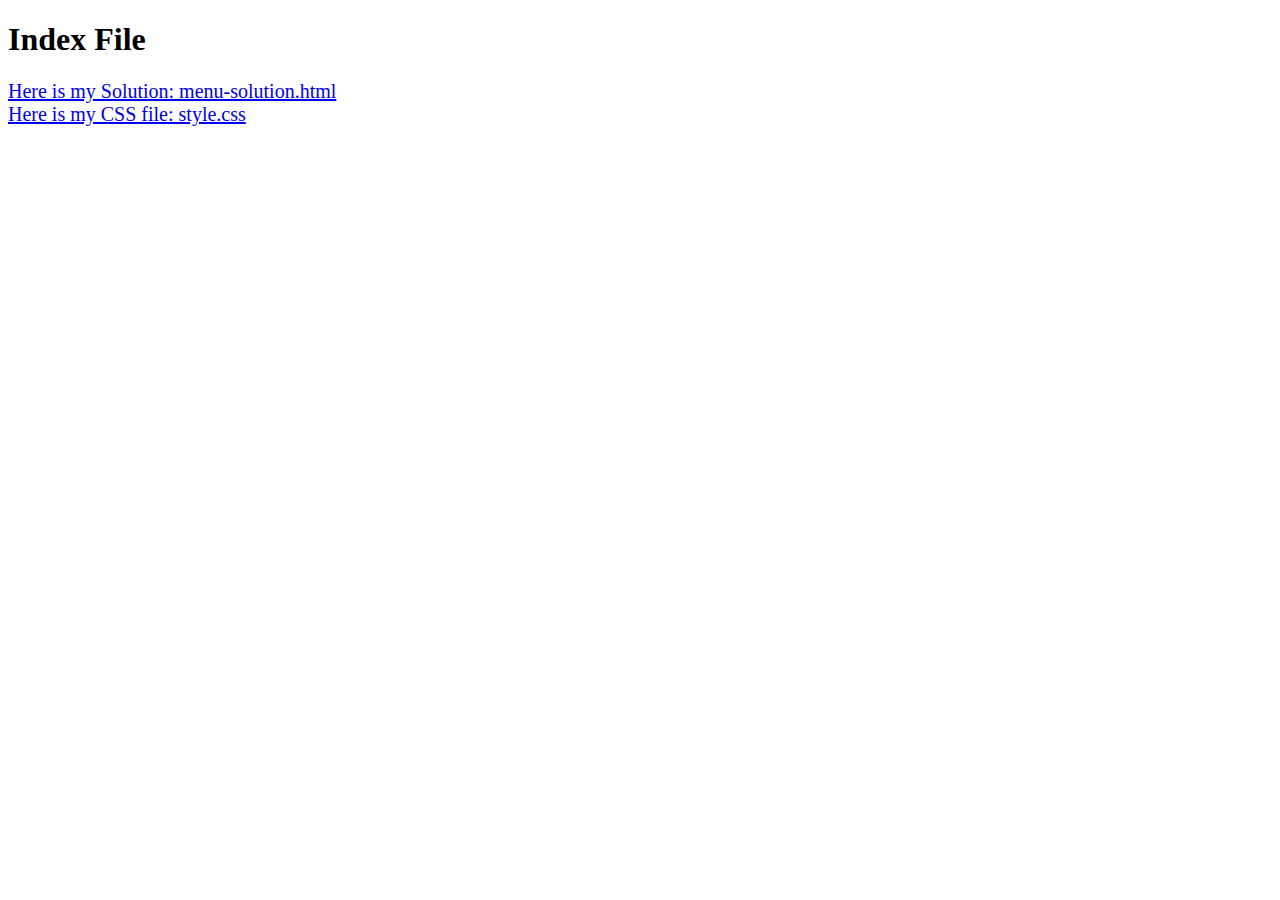
<file: module2-solution/index.html>
<!DOCTYPE html>    
<html>             
    <head>         
        <meta charset="utf-8">        
        <title> Index</title>      
    </head>
    <body>         
        <h1>Index File</h1>
        <a href="menu-solution.html" title="Enter my Assignment" style="font-size: 20px;" target="_blank">Here is my Solution: menu-solution.html</a>
        <div></div>
        <a href="css/style.css" title="My css file" style="font-size: 20px;" target="_blank">Here is my CSS file: style.css</a>
    </body>
</html>
</file>
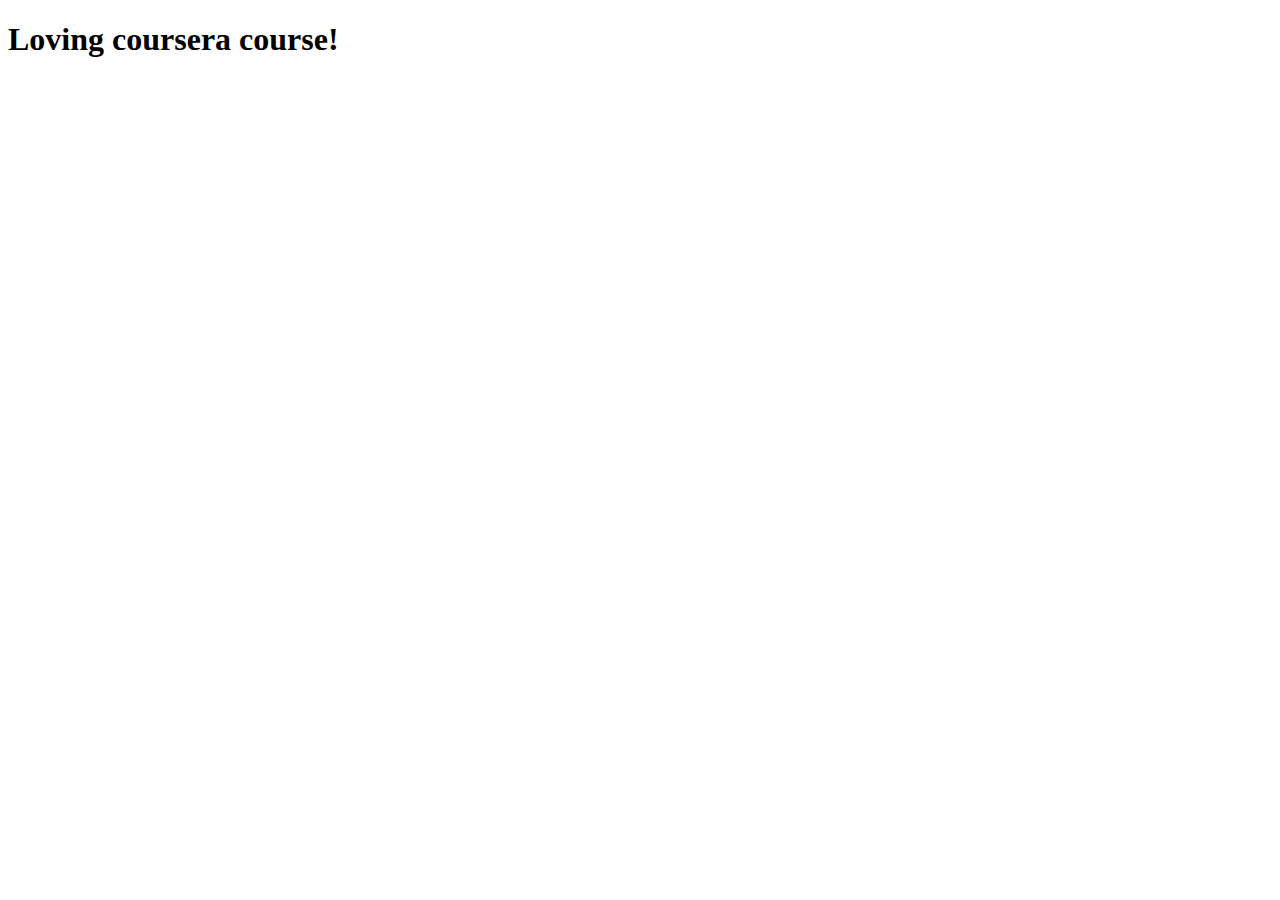
<file: Programming/index.html>
<!DOCTYPE html>    <!--Tells the browser that this is a html file-->
<html>             <!--Tag that contains the entire html document-->
    <head>         <!--Contains items that describe the main content of the page-->
        <meta charset="utf-8">        <!--Setting the character set, not required-->
        <title> Coursera</title>      <!--Its required, html will be invalid without it-->
    </head>
    <body>         <!--Root to all content that is visible to the user, viewport-->
        <h1>Loving coursera course!</h1> 
    </body>
</html>
</file>
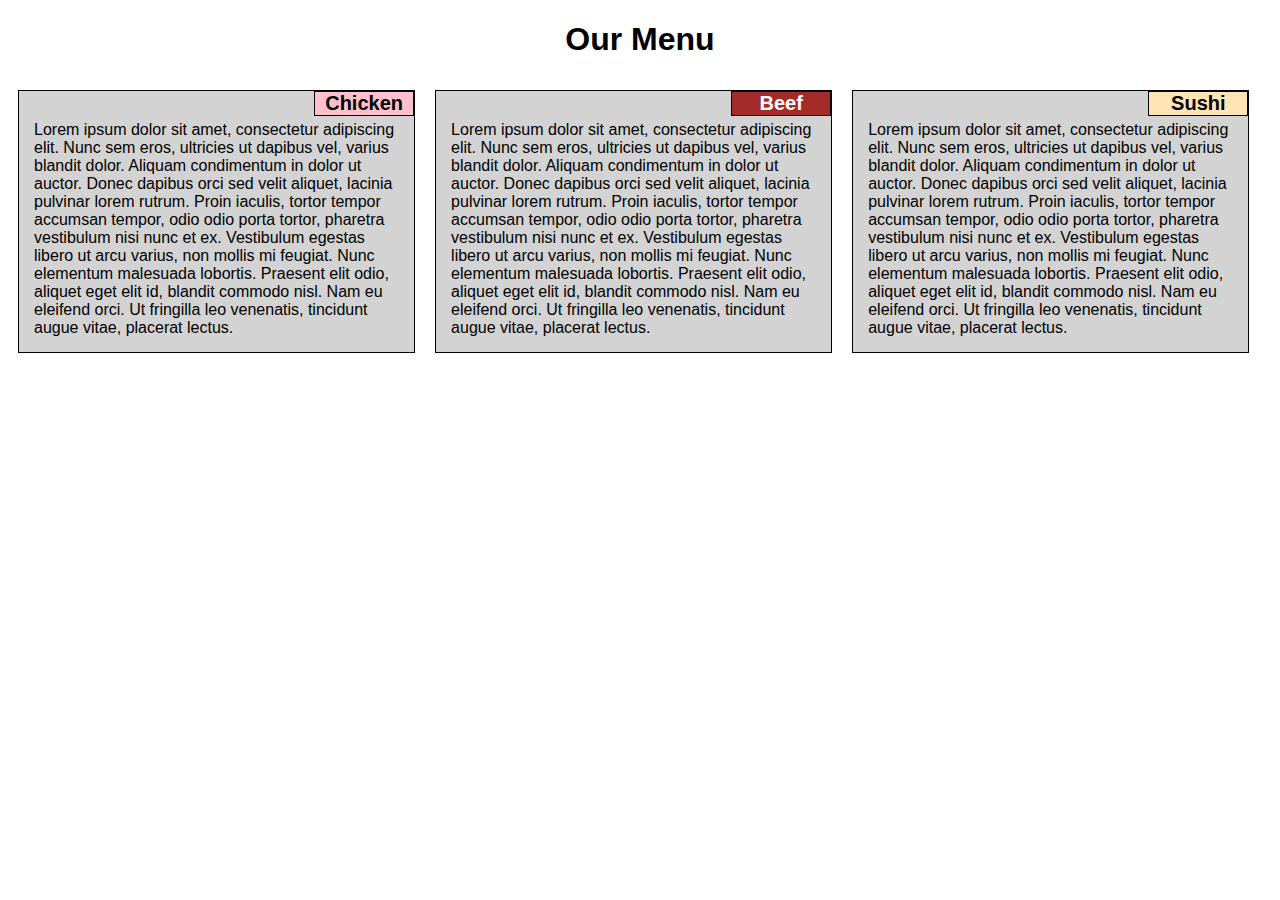
<file: module2-solution/menu-solution.html>
<!DOCTYPE html>
<html>
<head>
    <meta charset="UTF-8">
    <meta name="viewport" content="width=device-width, initial-scale=1">
    <title>Module 2 Solution</title>
    <link rel="stylesheet" href="css/style.css">
</head>
<body>
    <h1>Our Menu</h1>
    <div class="row">
        <div class="col-lg-4 col-md-6">
            <div class="box">
                <div id="chicken" class="title">Chicken</div>
                <p>
                    Lorem ipsum dolor sit amet, consectetur adipiscing elit. Nunc sem eros, ultricies ut dapibus vel, varius blandit dolor. Aliquam condimentum in dolor ut auctor. Donec dapibus orci sed velit aliquet, lacinia pulvinar lorem rutrum. Proin iaculis, tortor tempor accumsan tempor, odio odio porta tortor, pharetra vestibulum nisi nunc et ex. Vestibulum egestas libero ut arcu varius, non mollis mi feugiat. Nunc elementum malesuada lobortis. Praesent elit odio, aliquet eget elit id, blandit commodo nisl. Nam eu eleifend orci. Ut fringilla leo venenatis, tincidunt augue vitae, placerat lectus.
                </p>
            </div>
        </div>
        <div class="col-lg-4 col-md-6">
            <div class="box">
                <div id="beef" class="title">Beef</div>
                <p>
                    Lorem ipsum dolor sit amet, consectetur adipiscing elit. Nunc sem eros, ultricies ut dapibus vel, varius blandit dolor. Aliquam condimentum in dolor ut auctor. Donec dapibus orci sed velit aliquet, lacinia pulvinar lorem rutrum. Proin iaculis, tortor tempor accumsan tempor, odio odio porta tortor, pharetra vestibulum nisi nunc et ex. Vestibulum egestas libero ut arcu varius, non mollis mi feugiat. Nunc elementum malesuada lobortis. Praesent elit odio, aliquet eget elit id, blandit commodo nisl. Nam eu eleifend orci. Ut fringilla leo venenatis, tincidunt augue vitae, placerat lectus.
                </p>
            </div>
        </div>
        <div class="col-lg-4 col-md-12">
            <div class="box">
                <div id="sushi" class="title">Sushi</div>
                <p>
                    Lorem ipsum dolor sit amet, consectetur adipiscing elit. Nunc sem eros, ultricies ut dapibus vel, varius blandit dolor. Aliquam condimentum in dolor ut auctor. Donec dapibus orci sed velit aliquet, lacinia pulvinar lorem rutrum. Proin iaculis, tortor tempor accumsan tempor, odio odio porta tortor, pharetra vestibulum nisi nunc et ex. Vestibulum egestas libero ut arcu varius, non mollis mi feugiat. Nunc elementum malesuada lobortis. Praesent elit odio, aliquet eget elit id, blandit commodo nisl. Nam eu eleifend orci. Ut fringilla leo venenatis, tincidunt augue vitae, placerat lectus.
                </p>
            </div>
        </div>
    </div>
</body>
</html>
</file>
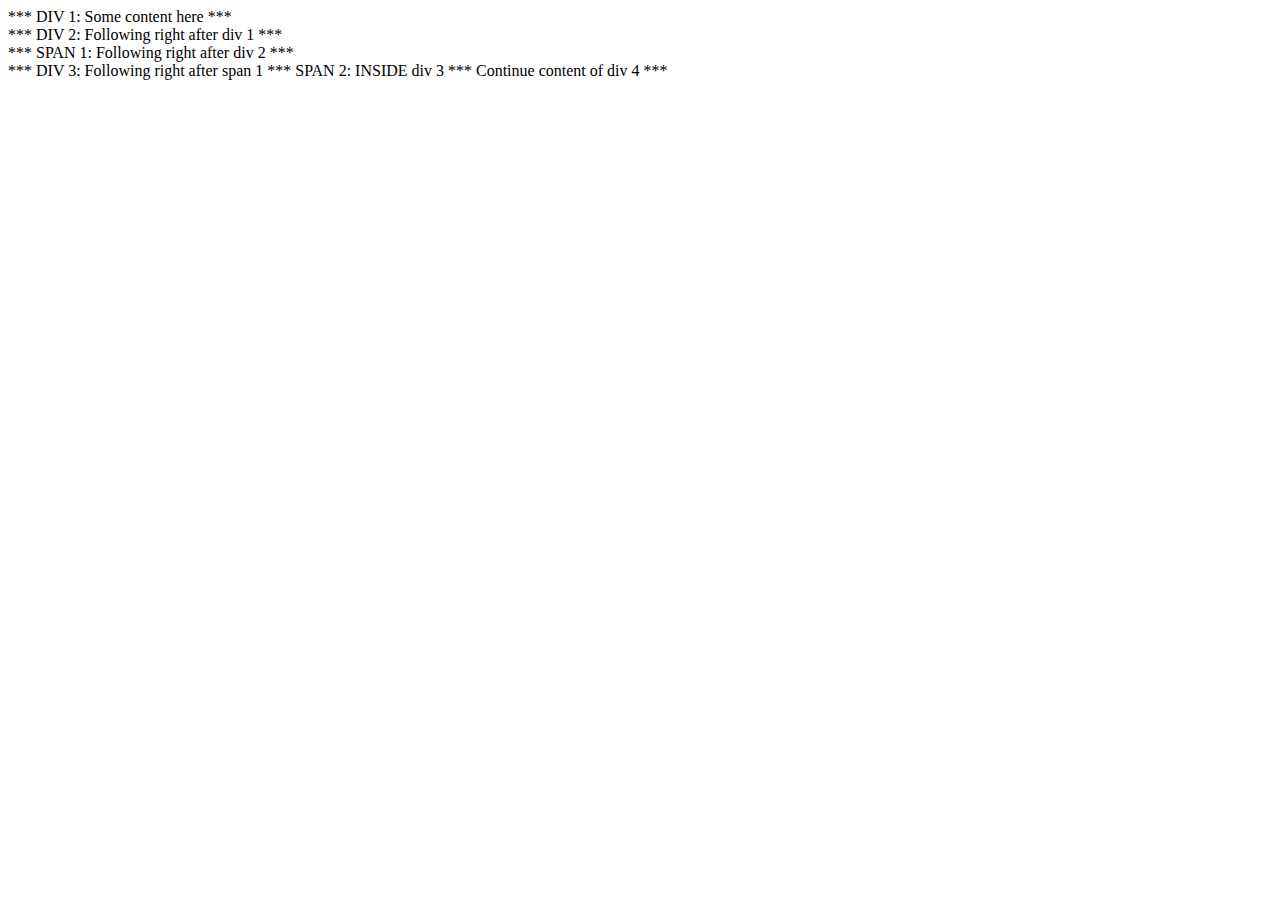
<file: Programming/div-and-span.html>
<!DOCTYPE html>
<html>
    <head>
        <meta charset="utf-8">
        <title>div and span elements</title>
    </head>
    <body>
        <div>*** DIV 1: Some content here ***</div>
        <div>*** DIV 2: Following right after div 1 ***</div>
        <span>*** SPAN 1: Following right after div 2 ***</span>
        <div>
            *** DIV 3: Following right after span 1
            <span>*** SPAN 2: INSIDE div 3 ***</span>
            Continue content of div 4 *** 
        </div>
    </body>
</html>
</file>
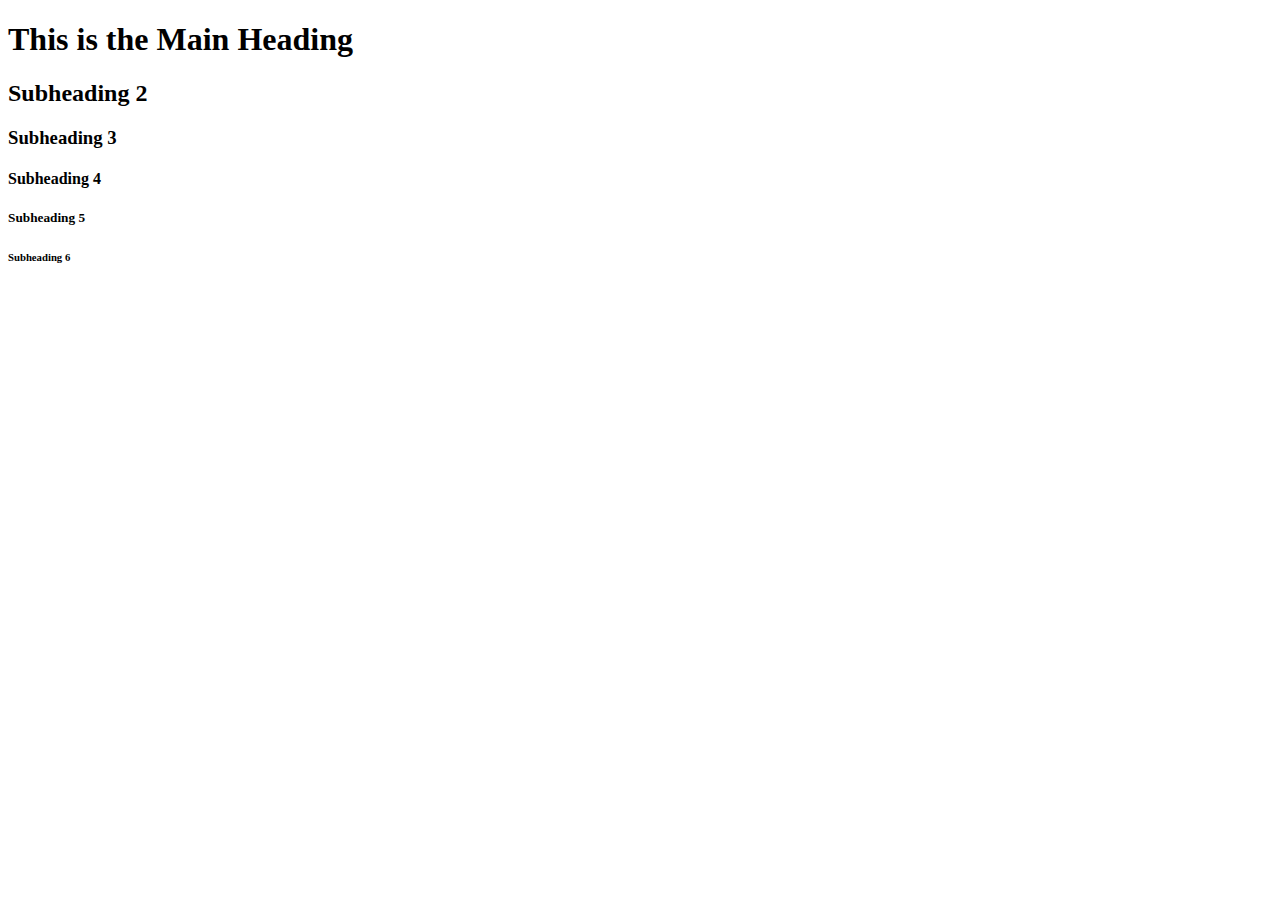
<file: Programming/headings.html>
<!DOCTYPE html>
<html>
    <head>
        <meta charset="utf-8">
        <title>Heading Elements</title>
    </head>
    <body>
        <h1>This is the Main Heading</h1>     <!--The bigger the number, the least important-->
        <h2>Subheading 2</h2>
        <h3>Subheading 3</h3>
        <h4>Subheading 4</h4>
        <h5>Subheading 5</h5>
        <h6>Subheading 6</h6>
    </body>
</html>
</file>
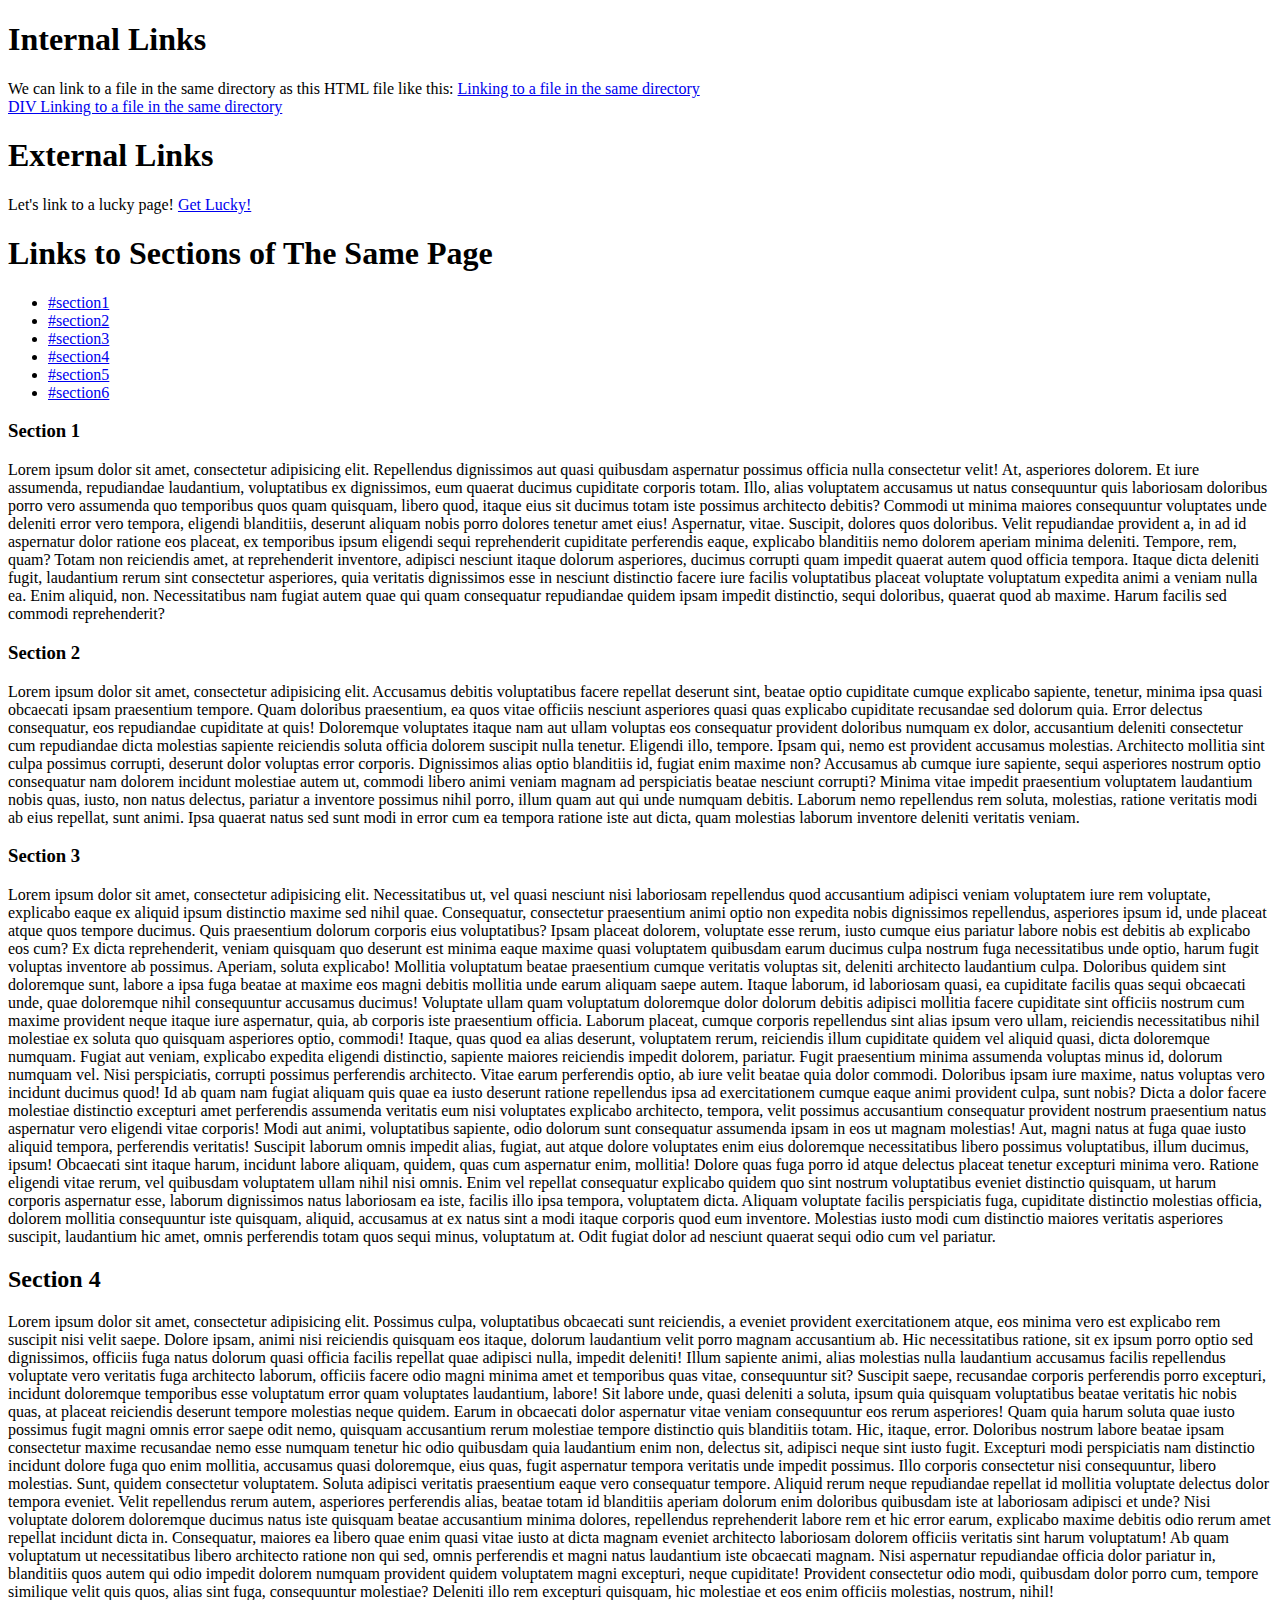
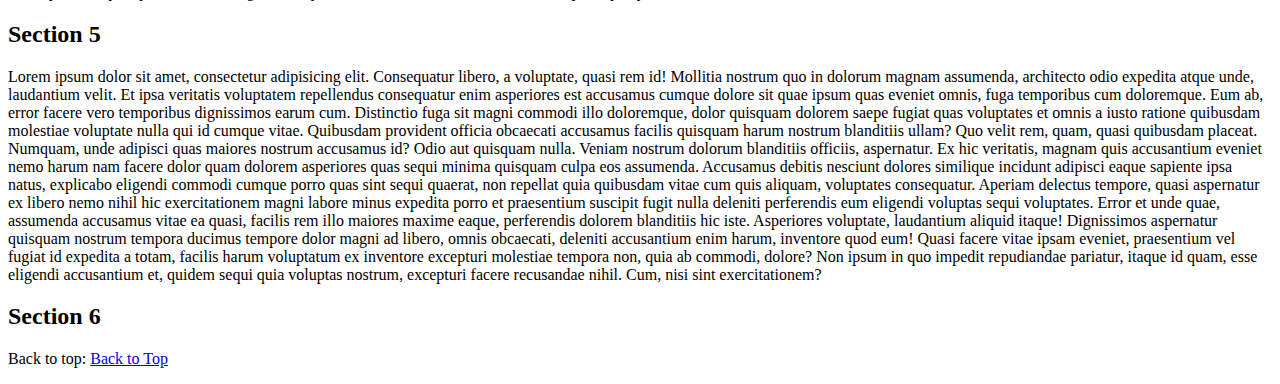
<file: Programming/links-internal.html>
<!DOCTYPE html>
<html>
<head>
    <meta charset="UTF-8">
    <title>Internal Links</title>
</head>
<body>
    <h1>Internal Links</h1>
    <section>
        We can link to a file in the same directory as this HTML file 
        like this:
        <a href="index.html" title="same dir link">Linking to a
        file in the same directory</a>

        <a href="index.html" title="same dir link">
            <div> DIV Linking to a file in the same directory</div>
        </a>
    </section>

    <h1>External Links</h1>
    <section>
        <p>
            Let's link to a lucky page!
        <a href="http://www.partridgegetslucky.com/" target="_blank"
        title="Get's Lucky!">Get Lucky!</a> 
        </p>
    </section>

    <h1 id="top">Links to Sections of The Same Page</h1>
    <section>
        <ul>
        <!-- Link to every section in the page -->
        <li><a href="#section1">#section1</a></li>
        <li><a href="#section2">#section2</a></li>
        <li><a href="#section3">#section3</a></li>
        <li><a href="#section4">#section4</a></li>
        <li><a href="#section5">#section5</a></li>
        <li><a href="#section6">#section6</a></li>
        </ul>

    </section>

    <section id="section1">
        <h3>Section 1</h3>
        <p>Lorem ipsum dolor sit amet, consectetur adipisicing elit. Repellendus dignissimos aut quasi quibusdam aspernatur possimus officia nulla consectetur velit! At, asperiores dolorem. Et iure assumenda, repudiandae laudantium, voluptatibus ex dignissimos, eum quaerat ducimus cupiditate corporis totam. Illo, alias voluptatem accusamus ut natus consequuntur quis laboriosam doloribus porro vero assumenda quo temporibus quos quam quisquam, libero quod, itaque eius sit ducimus totam iste possimus architecto debitis? Commodi ut minima maiores consequuntur voluptates unde deleniti error vero tempora, eligendi blanditiis, deserunt aliquam nobis porro dolores tenetur amet eius! Aspernatur, vitae. Suscipit, dolores quos doloribus. Velit repudiandae provident a, in ad id aspernatur dolor ratione eos placeat, ex temporibus ipsum eligendi sequi reprehenderit cupiditate perferendis eaque, explicabo blanditiis nemo dolorem aperiam minima deleniti. Tempore, rem, quam? Totam non reiciendis amet, at reprehenderit inventore, adipisci nesciunt itaque dolorum asperiores, ducimus corrupti quam impedit quaerat autem quod officia tempora. Itaque dicta deleniti fugit, laudantium rerum sint consectetur asperiores, quia veritatis dignissimos esse in nesciunt distinctio facere iure facilis voluptatibus placeat voluptate voluptatum expedita animi a veniam nulla ea. Enim aliquid, non. Necessitatibus nam fugiat autem quae qui quam consequatur repudiandae quidem ipsam impedit distinctio, sequi doloribus, quaerat quod ab maxime. Harum facilis sed commodi reprehenderit?</p>
    </section>

    <section id="section2">
        <h3>Section 2</h3>
        <p>Lorem ipsum dolor sit amet, consectetur adipisicing elit. Accusamus debitis voluptatibus facere repellat deserunt sint, beatae optio cupiditate cumque explicabo sapiente, tenetur, minima ipsa quasi obcaecati ipsam praesentium tempore. Quam doloribus praesentium, ea quos vitae officiis nesciunt asperiores quasi quas explicabo cupiditate recusandae sed dolorum quia. Error delectus consequatur, eos repudiandae cupiditate at quis! Doloremque voluptates itaque nam aut ullam voluptas eos consequatur provident doloribus numquam ex dolor, accusantium deleniti consectetur cum repudiandae dicta molestias sapiente reiciendis soluta officia dolorem suscipit nulla tenetur. Eligendi illo, tempore. Ipsam qui, nemo est provident accusamus molestias. Architecto mollitia sint culpa possimus corrupti, deserunt dolor voluptas error corporis. Dignissimos alias optio blanditiis id, fugiat enim maxime non? Accusamus ab cumque iure sapiente, sequi asperiores nostrum optio consequatur nam dolorem incidunt molestiae autem ut, commodi libero animi veniam magnam ad perspiciatis beatae nesciunt corrupti? Minima vitae impedit praesentium voluptatem laudantium nobis quas, iusto, non natus delectus, pariatur a inventore possimus nihil porro, illum quam aut qui unde numquam debitis. Laborum nemo repellendus rem soluta, molestias, ratione veritatis modi ab eius repellat, sunt animi. Ipsa quaerat natus sed sunt modi in error cum ea tempora ratione iste aut dicta, quam molestias laborum inventore deleniti veritatis veniam.</p>
    </section>
    <section id="section3">
        <h3>Section 3</h3>
        <p>Lorem ipsum dolor sit amet, consectetur adipisicing elit. Necessitatibus ut, vel quasi nesciunt nisi laboriosam repellendus quod accusantium adipisci veniam voluptatem iure rem voluptate, explicabo eaque ex aliquid ipsum distinctio maxime sed nihil quae. Consequatur, consectetur praesentium animi optio non expedita nobis dignissimos repellendus, asperiores ipsum id, unde placeat atque quos tempore ducimus. Quis praesentium dolorum corporis eius voluptatibus? Ipsam placeat dolorem, voluptate esse rerum, iusto cumque eius pariatur labore nobis est debitis ab explicabo eos cum? Ex dicta reprehenderit, veniam quisquam quo deserunt est minima eaque maxime quasi voluptatem quibusdam earum ducimus culpa nostrum fuga necessitatibus unde optio, harum fugit voluptas inventore ab possimus. Aperiam, soluta explicabo! Mollitia voluptatum beatae praesentium cumque veritatis voluptas sit, deleniti architecto laudantium culpa. Doloribus quidem sint doloremque sunt, labore a ipsa fuga beatae at maxime eos magni debitis mollitia unde earum aliquam saepe autem. Itaque laborum, id laboriosam quasi, ea cupiditate facilis quas sequi obcaecati unde, quae doloremque nihil consequuntur accusamus ducimus! Voluptate ullam quam voluptatum doloremque dolor dolorum debitis adipisci mollitia facere cupiditate sint officiis nostrum cum maxime provident neque itaque iure aspernatur, quia, ab corporis iste praesentium officia. Laborum placeat, cumque corporis repellendus sint alias ipsum vero ullam, reiciendis necessitatibus nihil molestiae ex soluta quo quisquam asperiores optio, commodi! Itaque, quas quod ea alias deserunt, voluptatem rerum, reiciendis illum cupiditate quidem vel aliquid quasi, dicta doloremque numquam. Fugiat aut veniam, explicabo expedita eligendi distinctio, sapiente maiores reiciendis impedit dolorem, pariatur. Fugit praesentium minima assumenda voluptas minus id, dolorum numquam vel. Nisi perspiciatis, corrupti possimus perferendis architecto. Vitae earum perferendis optio, ab iure velit beatae quia dolor commodi. Doloribus ipsam iure maxime, natus voluptas vero incidunt ducimus quod! Id ab quam nam fugiat aliquam quis quae ea iusto deserunt ratione repellendus ipsa ad exercitationem cumque eaque animi provident culpa, sunt nobis? Dicta a dolor facere molestiae distinctio excepturi amet perferendis assumenda veritatis eum nisi voluptates explicabo architecto, tempora, velit possimus accusantium consequatur provident nostrum praesentium natus aspernatur vero eligendi vitae corporis! Modi aut animi, voluptatibus sapiente, odio dolorum sunt consequatur assumenda ipsam in eos ut magnam molestias! Aut, magni natus at fuga quae iusto aliquid tempora, perferendis veritatis! Suscipit laborum omnis impedit alias, fugiat, aut atque dolore voluptates enim eius doloremque necessitatibus libero possimus voluptatibus, illum ducimus, ipsum! Obcaecati sint itaque harum, incidunt labore aliquam, quidem, quas cum aspernatur enim, mollitia! Dolore quas fuga porro id atque delectus placeat tenetur excepturi minima vero. Ratione eligendi vitae rerum, vel quibusdam voluptatem ullam nihil nisi omnis. Enim vel repellat consequatur explicabo quidem quo sint nostrum voluptatibus eveniet distinctio quisquam, ut harum corporis aspernatur esse, laborum dignissimos natus laboriosam ea iste, facilis illo ipsa tempora, voluptatem dicta. Aliquam voluptate facilis perspiciatis fuga, cupiditate distinctio molestias officia, dolorem mollitia consequuntur iste quisquam, aliquid, accusamus at ex natus sint a modi itaque corporis quod eum inventore. Molestias iusto modi cum distinctio maiores veritatis asperiores suscipit, laudantium hic amet, omnis perferendis totam quos sequi minus, voluptatum at. Odit fugiat dolor ad nesciunt quaerat sequi odio cum vel pariatur.</p>
    </section>
    <section id="section4">
        <h2>Section 4</h2>
        <p>Lorem ipsum dolor sit amet, consectetur adipisicing elit. Possimus culpa, voluptatibus obcaecati sunt reiciendis, a eveniet provident exercitationem atque, eos minima vero est explicabo rem suscipit nisi velit saepe. Dolore ipsam, animi nisi reiciendis quisquam eos itaque, dolorum laudantium velit porro magnam accusantium ab. Hic necessitatibus ratione, sit ex ipsum porro optio sed dignissimos, officiis fuga natus dolorum quasi officia facilis repellat quae adipisci nulla, impedit deleniti! Illum sapiente animi, alias molestias nulla laudantium accusamus facilis repellendus voluptate vero veritatis fuga architecto laborum, officiis facere odio magni minima amet et temporibus quas vitae, consequuntur sit? Suscipit saepe, recusandae corporis perferendis porro excepturi, incidunt doloremque temporibus esse voluptatum error quam voluptates laudantium, labore! Sit labore unde, quasi deleniti a soluta, ipsum quia quisquam voluptatibus beatae veritatis hic nobis quas, at placeat reiciendis deserunt tempore molestias neque quidem. Earum in obcaecati dolor aspernatur vitae veniam consequuntur eos rerum asperiores! Quam quia harum soluta quae iusto possimus fugit magni omnis error saepe odit nemo, quisquam accusantium rerum molestiae tempore distinctio quis blanditiis totam. Hic, itaque, error. Doloribus nostrum labore beatae ipsam consectetur maxime recusandae nemo esse numquam tenetur hic odio quibusdam quia laudantium enim non, delectus sit, adipisci neque sint iusto fugit. Excepturi modi perspiciatis nam distinctio incidunt dolore fuga quo enim mollitia, accusamus quasi doloremque, eius quas, fugit aspernatur tempora veritatis unde impedit possimus. Illo corporis consectetur nisi consequuntur, libero molestias. Sunt, quidem consectetur voluptatem. Soluta adipisci veritatis praesentium eaque vero consequatur tempore. Aliquid rerum neque repudiandae repellat id mollitia voluptate delectus dolor tempora eveniet. Velit repellendus rerum autem, asperiores perferendis alias, beatae totam id blanditiis aperiam dolorum enim doloribus quibusdam iste at laboriosam adipisci et unde? Nisi voluptate dolorem doloremque ducimus natus iste quisquam beatae accusantium minima dolores, repellendus reprehenderit labore rem et hic error earum, explicabo maxime debitis odio rerum amet repellat incidunt dicta in. Consequatur, maiores ea libero quae enim quasi vitae iusto at dicta magnam eveniet architecto laboriosam dolorem officiis veritatis sint harum voluptatum! Ab quam voluptatum ut necessitatibus libero architecto ratione non qui sed, omnis perferendis et magni natus laudantium iste obcaecati magnam. Nisi aspernatur repudiandae officia dolor pariatur in, blanditiis quos autem qui odio impedit dolorem numquam provident quidem voluptatem magni excepturi, neque cupiditate! Provident consectetur odio modi, quibusdam dolor porro cum, tempore similique velit quis quos, alias sint fuga, consequuntur molestiae? Deleniti illo rem excepturi quisquam, hic molestiae et eos enim officiis molestias, nostrum, nihil!</p>
    </section>
    <section id="section5">
        <h2>Section 5</h2>
        <p>Lorem ipsum dolor sit amet, consectetur adipisicing elit. Consequatur libero, a voluptate, quasi rem id! Mollitia nostrum quo in dolorum magnam assumenda, architecto odio expedita atque unde, laudantium velit. Et ipsa veritatis voluptatem repellendus consequatur enim asperiores est accusamus cumque dolore sit quae ipsum quas eveniet omnis, fuga temporibus cum doloremque. Eum ab, error facere vero temporibus dignissimos earum cum. Distinctio fuga sit magni commodi illo doloremque, dolor quisquam dolorem saepe fugiat quas voluptates et omnis a iusto ratione quibusdam molestiae voluptate nulla qui id cumque vitae. Quibusdam provident officia obcaecati accusamus facilis quisquam harum nostrum blanditiis ullam? Quo velit rem, quam, quasi quibusdam placeat. Numquam, unde adipisci quas maiores nostrum accusamus id? Odio aut quisquam nulla. Veniam nostrum dolorum blanditiis officiis, aspernatur. Ex hic veritatis, magnam quis accusantium eveniet nemo harum nam facere dolor quam dolorem asperiores quas sequi minima quisquam culpa eos assumenda. Accusamus debitis nesciunt dolores similique incidunt adipisci eaque sapiente ipsa natus, explicabo eligendi commodi cumque porro quas sint sequi quaerat, non repellat quia quibusdam vitae cum quis aliquam, voluptates consequatur. Aperiam delectus tempore, quasi aspernatur ex libero nemo nihil hic exercitationem magni labore minus expedita porro et praesentium suscipit fugit nulla deleniti perferendis eum eligendi voluptas sequi voluptates. Error et unde quae, assumenda accusamus vitae ea quasi, facilis rem illo maiores maxime eaque, perferendis dolorem blanditiis hic iste. Asperiores voluptate, laudantium aliquid itaque! Dignissimos aspernatur quisquam nostrum tempora ducimus tempore dolor magni ad libero, omnis obcaecati, deleniti accusantium enim harum, inventore quod eum! Quasi facere vitae ipsam eveniet, praesentium vel fugiat id expedita a totam, facilis harum voluptatum ex inventore excepturi molestiae tempora non, quia ab commodi, dolore? Non ipsum in quo impedit repudiandae pariatur, itaque id quam, esse eligendi accusantium et, quidem sequi quia voluptas nostrum, excepturi facere recusandae nihil. Cum, nisi sint exercitationem?</p>
    </section>
    <div>
        <h2><a name="section6">Section 6</a></h2>
        <p>
        Back to top: <a href="#top">Back to Top</a>
        </p>
    </div>
</body>
</html>
</file>
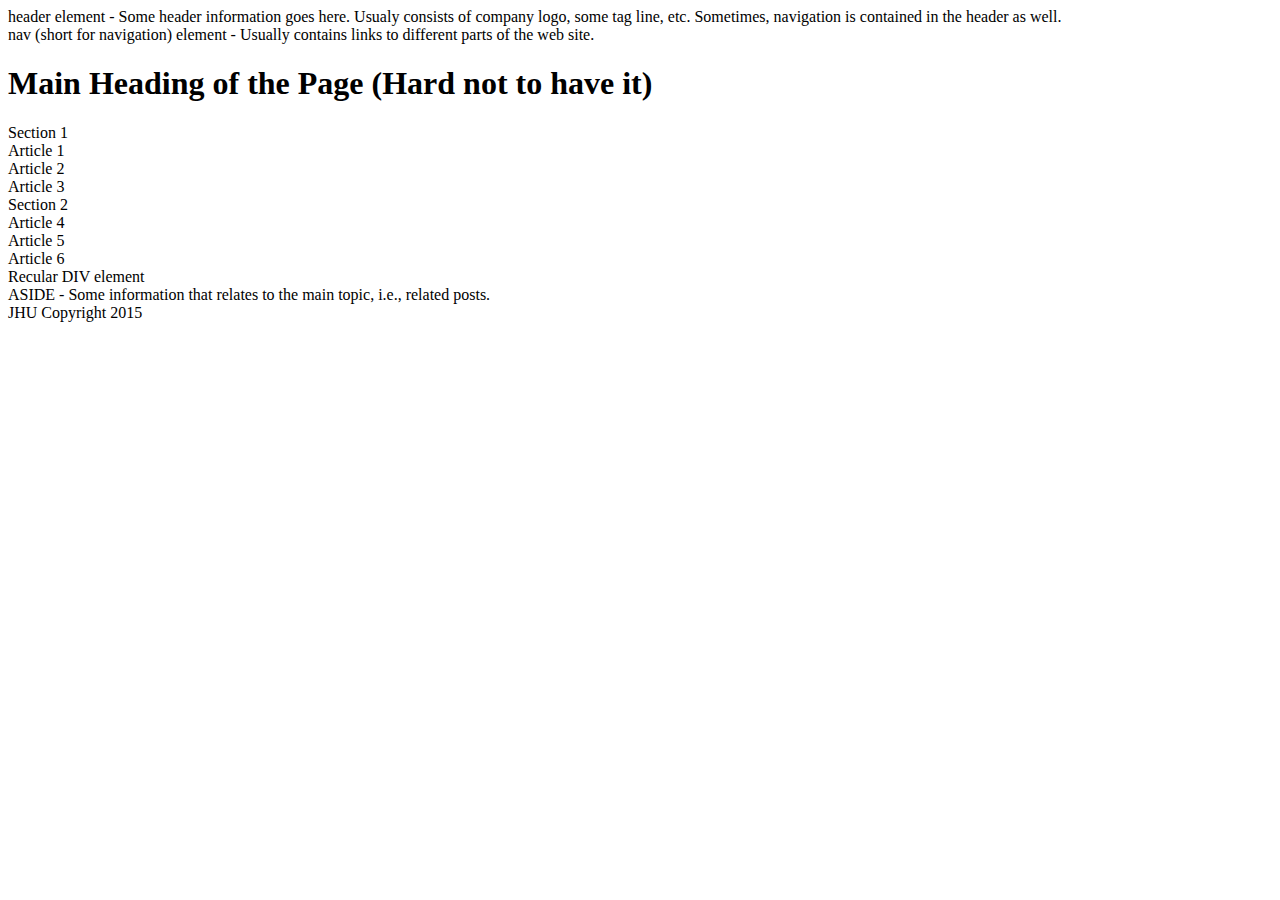
<file: Programming/semantic-elements.html>
<!DOCTYPE html>
<html>
<head>
    <meta charset="UTF-8">
    <title>Heading Elements</title>
</head>
<body>
    <header>
        header element - Some header information goes here. Usualy
        consists of company logo, some tag line, etc. Sometimes, 
        navigation is contained in the header as well.
        <nav>nav (short for navigation) element - Usually contains
            links to different parts of the web site.</nav>
    </header>
    <h1>Main Heading of the Page (Hard not to have it)</h1>
    <section>
        Section 1
        <article>Article 1</article>
        <article>Article 2</article>
        <article>Article 3</article>
    </section>
    <section>
        Section 2
        <article>Article 4</article>
        <article>Article 5</article>
        <article>Article 6</article>
        <div>Recular DIV element</div>
    </section>
    <aside>
        ASIDE - Some information that relates to the main topic, i.e.,
        related posts.
    </aside>

    <footer>
        JHU Copyright 2015
    </footer>
</body>
</html>
</file>
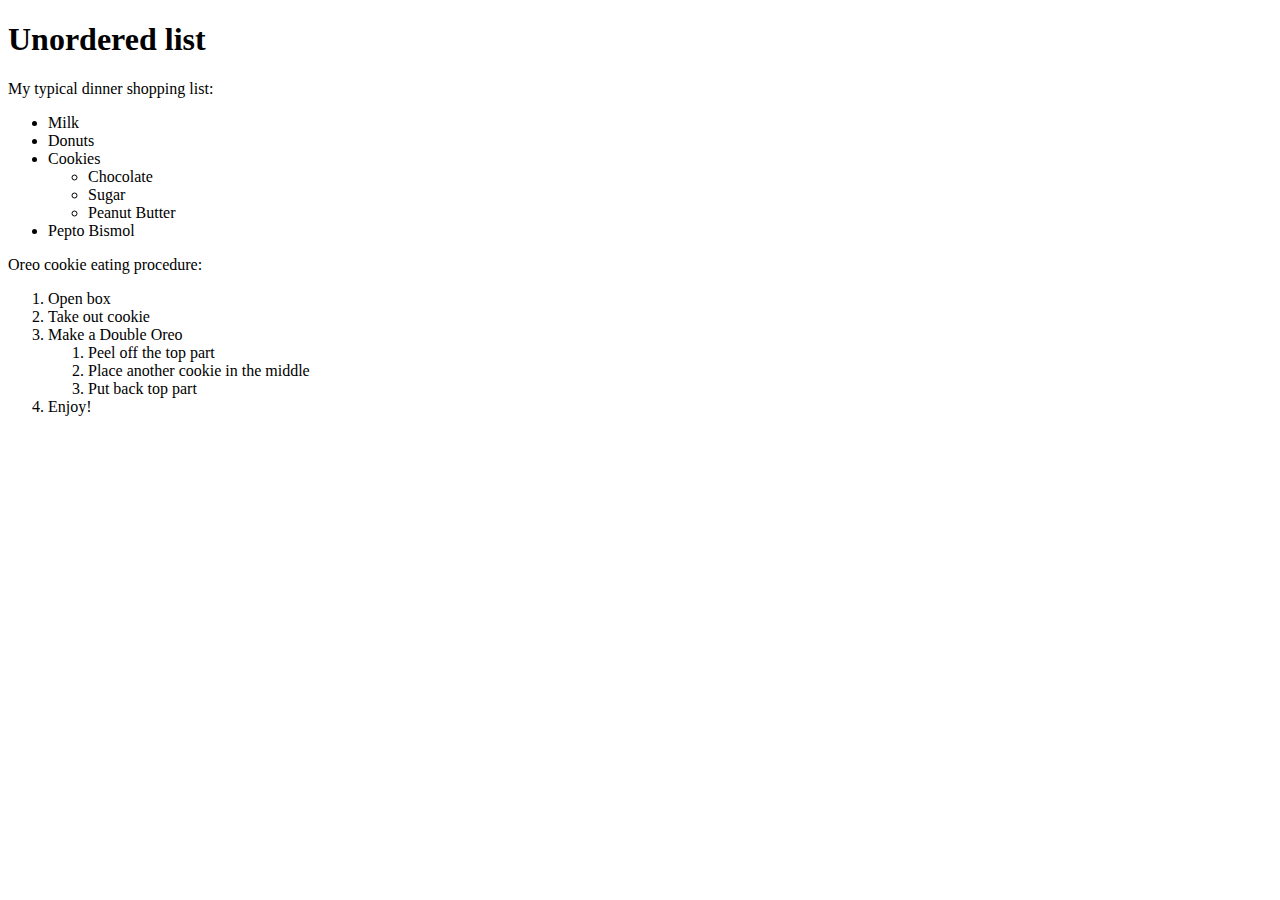
<file: Programming/unordered-lists-before.html>
<!DOCTYPE html>
<html>
<head>
    <meta charset="utf-8">
    <title>Unordered list</title>
</head>
<body>
    <h1>Unordered list</h1>
    <div>

        My typical dinner shopping list:
        <ul>
        <li>Milk</li>
        <li>Donuts</li>
        <li>Cookies
            <ul>                      
                <li>Chocolate</li>
                <li>Sugar</li>
                <li>Peanut Butter</li>
            </ul>
        </li>
        <li>Pepto Bismol</li>
        </ul>

        Oreo cookie eating procedure:
        <ol>
            <li>Open box</li>
            <li>Take out cookie</li>
            <li>Make a Double Oreo
            <ol>
                <li>Peel off the top part</li>
                <li>Place another cookie in the middle</li>
                <li>Put back top part</li>
            </ol>
            </li>
            <li>Enjoy!</li>
        </ol>

    </div>
</body>
</html>
</file>
<file: module2-solution/css/style.css>
* {
    box-sizing: border-box;
    font-family: Arial, Helvetica, sans-serif;
    color: black;
}
h1 {
    text-align: center;
}
p {
    padding: 5px;
    margin: 10px;
    clear: right;
}
.row{
    width: 100%;
}
.box {
    background-color: lightgrey;
    border: 1px solid black;
    margin: 10px;
}
.title {
    border: 1px solid black;
    width: 100px;
    text-align: center;
    font-size: 20px;
    font-weight: bold;
    float: right;
}
#chicken {
    background-color: pink;
}
#beef {
    background-color: brown;
    color: white;
}
#sushi {
    background-color: moccasin;
}
@media (min-width: 992px){
    .col-lg-4 {
        width: 33%;
        float: left;
    }
}
@media (min-width: 768px) and (max-width: 991px){
    .col-md-6 {
        width: 50%;
        float: left;
    }
    .col-md-12 {
        width: 100%;
        float: left;
    }
}
</file>
